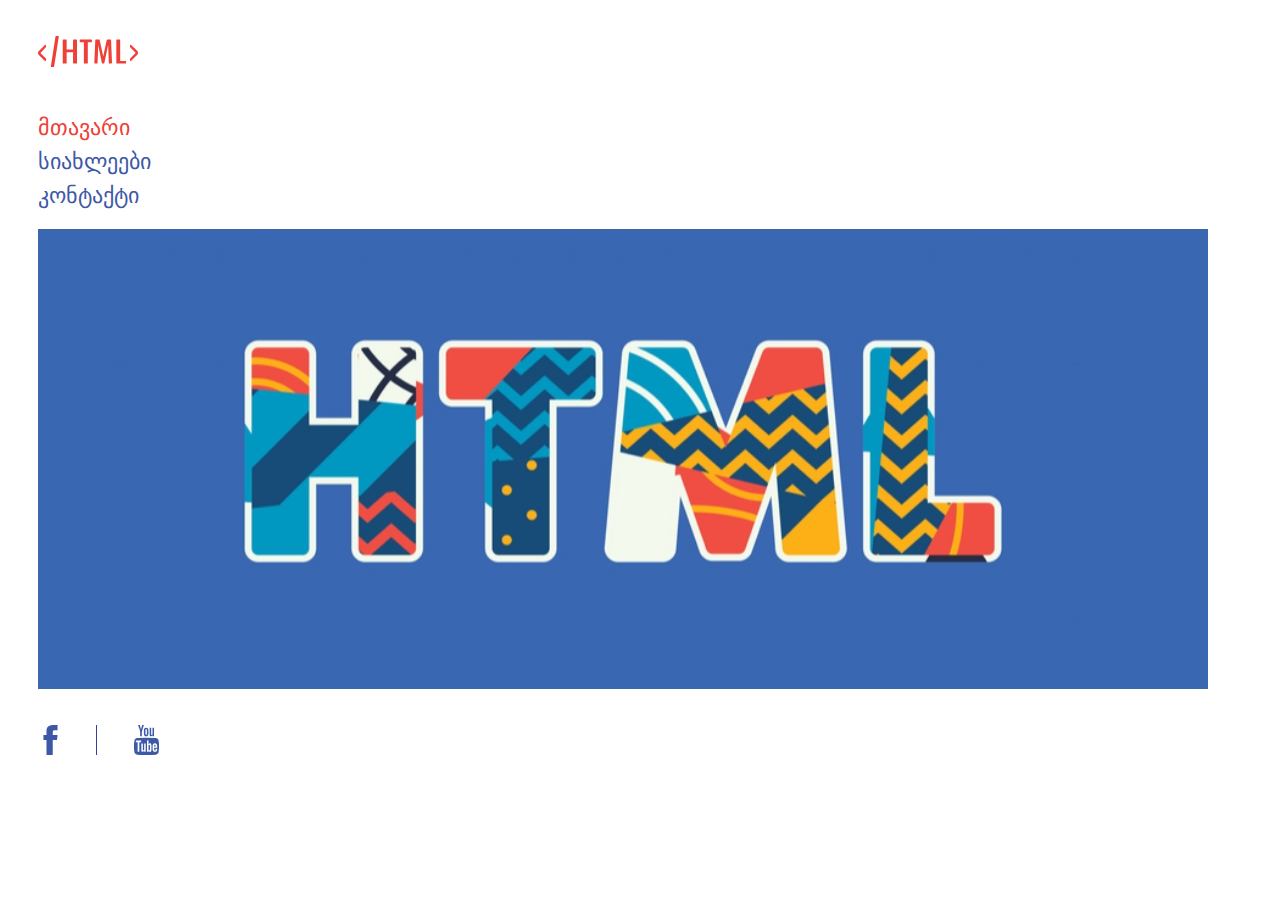
<file: index.html>
<!DOCTYPE html>
<html>
    <head>
        <link rel="stylesheet" href="./css/style.css">
        <title>დავალება 3</title>
    </head>
    <body>
        <header>
           <a href="#"> <img src="img/Group 7.svg" alt="logo" class="logo"></a>
            <nav>
                <ul>
                    <li>
                        <a href="index.html" class="linkred">მთავარი</a>
                    </li>
                    <li >
                        <a href="#" class="linkblue">სიახლეები</a>
                    </li>
                    <li>
                        <a href="contact.html" class="linkblue">კონტაქტი</a>
                    </li>
                </ul>
            </nav>
        </header>
        <section>
            <img src="img/Banner-image.jpg" alt="baner" class="baner">
        </section>
        <footer class="footer">
               <img src="img/facebook.svg" alt="facebook pg"  class="soc1">
                <img src="img/Youtube.svg" alt="youtube" class="soc2">
        </footer>
    </body>
</html>
</file>
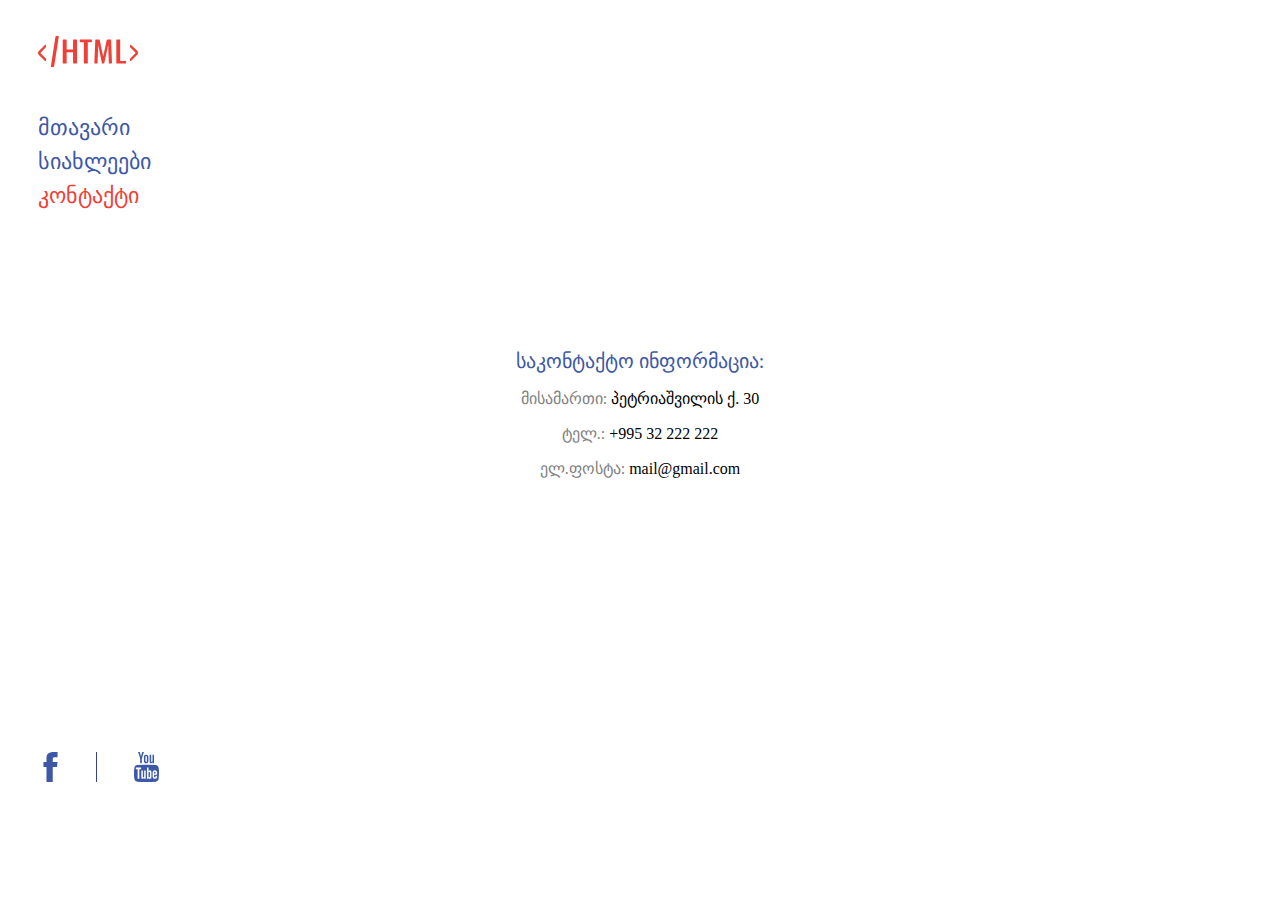
<file: contact.html>
<!DOCTYPE html>
<html>
    <head>
        <link rel="stylesheet" href="./css/style.css">
        <title>დავალება 3</title>
    </head>
    <body>
        <header>
           <a href="#"> <img src="img/Group 7.svg" alt="logo" class="logo"></a>
            <nav>
                <ul>
                    <li>
                        <a href="index.html" class="linkblue">მთავარი</a>
                    </li>
                    <li >
                        <a href="#" class="linkblue">სიახლეები</a>
                    </li>
                    <li>
                        <a href="contact.html" class="linkred">კონტაქტი</a>
                    </li>
                </ul>
            </nav>
        </header>
        <section class="card">
            <p id="cont">საკონტაქტო ინფორმაცია:</p>
            <p><span class="contit" >მისამართი:</span> პეტრიაშვილის ქ. 30</p>      
            <p><span class="contit" >ტელ.:</span> +995 32 222 222</p> 
            <p><span class="contit" >ელ.ფოსტა:</span> mail@gmail.com </p>
        </section>
        <footer>
               <img src="img/facebook.svg" alt="facebook pg"  class="soc1">
                <img src="img/Youtube.svg" alt="youtube" class="soc2">
        

        </footer>
    </body>
</html>
</file>
<file: css/style.css>
header{
    margin-left: 30px;
    margin-top: 36px;
    margin-bottom: 20px;
}

section{
    margin-left: 30px;
}


.logo {
height:30.57;
width:100.18px ;
margin-bottom: 26px;
}

li {
    
    list-style-type: none;
    margin-bottom: 8px;
}

a { 
    text-decoration: none;
    font-size: 22px;
}

ul {
    padding-left: 0;
    
}

.linkred  {
    color:#EE4036;
} 

.linkblue {
    color: #3D58A6;
}

.baner {
    width: 1170px;
    height:460px;
}

.soc1 {
    border-right: 1px solid #363E97;
    width: 24.81px;
    height: 30px;
    padding-right:33px;
}

.soc2 {
    width: 24.81px;
    height: 30px;
    padding-left: 33px;
}


.card {
    margin: auto;
    margin-top: 140px;
    margin-bottom:274px;
    text-align: center;
    
    
}

.contit {
     color: #808080;
     font-size: 16px;
}

.card p {
    font-size: 16px;
    color: black;
    margin-bottom: 8px;
}

#cont {
    color: #3D58A6;
    font-size: 20px;
}

footer {
    margin-top:32px ;
    margin-left:30px;
    margin-bottom: 30px;
}
</file>
